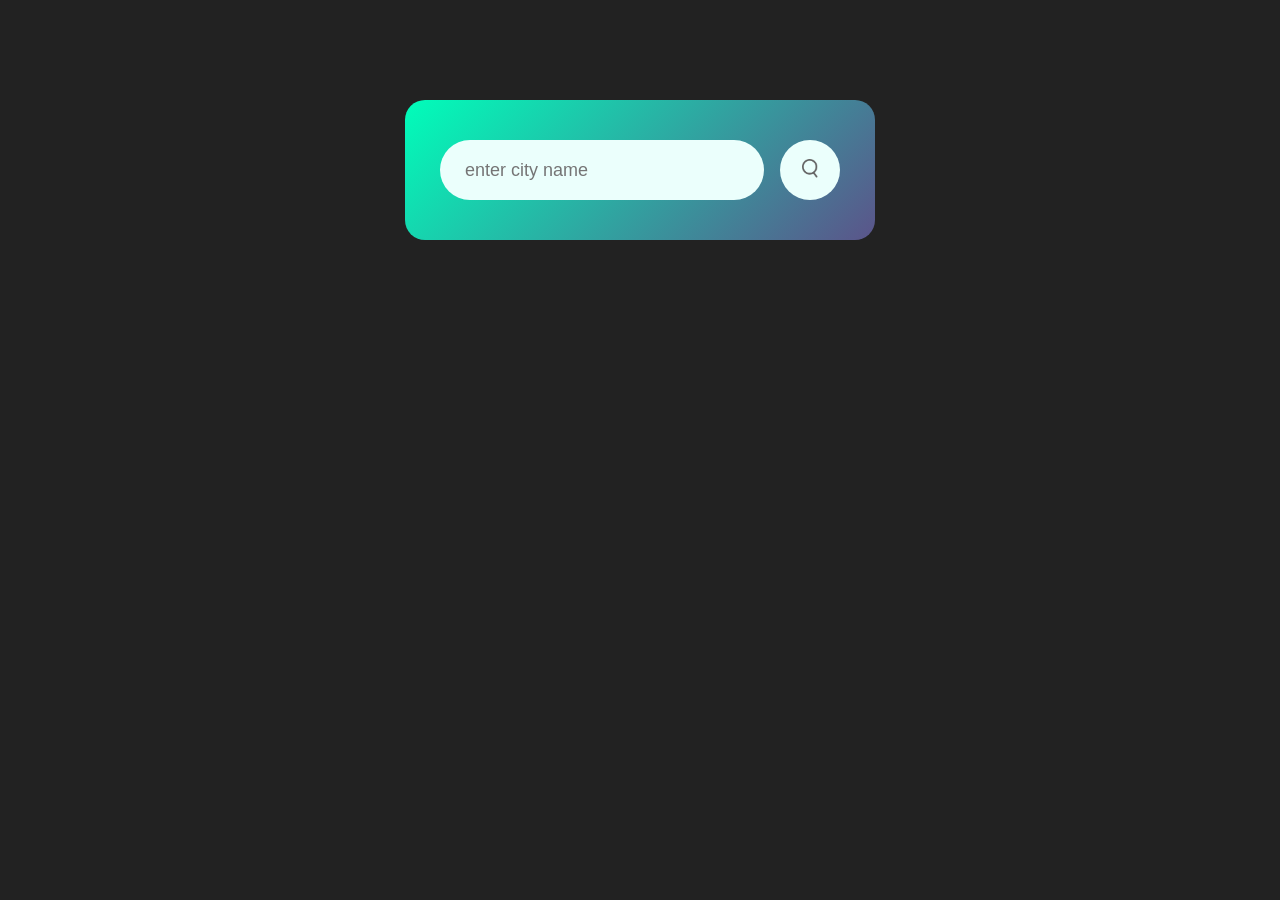
<file: index.html>
<!DOCTYPE html>
<html lang="en">
<head>
    <meta charset="UTF-8">
    <meta name="viewport" content="width=device-width, initial-scale=1.0">
    <title>Weather App</title>
    <link rel="stylesheet" href="style.css">
    <link rel="shortcut icon" href="images/clouds.png" type="image/x-icon">
</head>
<body>
    

    <div class="card">
        <div class="search">
            <input type="text" placeholder="enter city name" spellcheck="false">
            <button><img src="images/search.png"></button>
        </div>
        <div class="error">
            <p>Invalid city name</p>
        </div>
        <div class="weather">
            <img src="images/rain.png" class="weather-icon">
            <h1 class="temp">22°C</h1>
            <h2 class="city">Netherland</h2>
            <div class="details">
                <div class="col">
                    <img src="images/humidity.png">
                    <div>
                        <p class="humidity">50%</p>
                        <p>Humidity</p>
                    </div>
                </div>
                <div class="col">
                    <img src="images/wind.png">
                    <div>
                        <p class="wind">15km/h</p>
                        <p>Wind Speed</p>
                    </div>
                </div>
            </div>
        </div>
    </div>

    <script src="index.js"></script>
</body>
</html>
</file>
<file: style.css>
* {
    margin: 0;
    padding: 0;
    font-family: 'Poppins', sans-serif;
    box-sizing: border-box;
}

body{
    background-color: #222;
}

.card {
   width: 90%;
   max-width: 470px;
   background: linear-gradient(135deg, #00feba, #5b548a);
   color: #fff;
   margin: 100px auto 0;
   border-radius: 20px;
   padding: 40px 35px; 
   text-align: center;
}

.search {
    width: 100%;
    display: flex;
    align-items: center;
    justify-content: space-between;
}

.search input {
    border: 0;
    outline: 0;
    background: #ebfffc;
    color: #555;
    padding: 10px 25px;
    height: 60px;
    border-radius: 30px;
    flex: 1;
    margin-right: 16px;
    font-size: 18px;
}

.search button {
    border: 0;
    outline: 0;
    background: #ebfffc;
    border-radius: 50%;
    width: 60px;
    height: 60px;
    cursor: pointer;
}

.search button img {
    width: 16px;
}

.weather-icon {
    width: 170px;
    margin-top: 30px;
}

.weather h1 {
    font-size: 80px;
    font-weight: 500;
}

.weather h1 {
    font-size: 45px;
    font-weight: 400;
    margin-top: -10px;
}

.details {
    display: flex;
    align-items: center;
    justify-content: space-between;
    padding: o 20px;
    margin-top: 50px;
}

.col {
    display: flex;
    align-items: center;
    text-align: left;
}

.col img {
    width: 40px;
    margin-top: 10px;
}

.wind, .humidity {
    font-size: 28px;
    margin-top: -6px;
}

.weather {
    display: none;
}

.error {
    display: none;
    text-align: left;
    margin-left: 10px;
    margin-top: 10px;
    font-size: 14px;
}


@media (max-width: 1024px) {}

@media (max-width: 849px){}

@media (max-width: 747px) {}

@media (max-width: 500px) {
    .col {
        display: flex;
        align-items: center;
        text-align: left;
        padding: 0 10px;
    }

    .card {
        width: 100%;
        max-width: 350px;
        background: linear-gradient(135deg, #00feba, #5b548a);
        color: #fff;
        margin: 100px auto 0;
        border-radius: 20px;
        padding: 40px 35px;
        text-align: center;
    }

    .search {
        width: 100%;
        display: flex;
        align-items: center;
        justify-content: space-between;
    }

    .search input {
        border: 0;
        outline: 0;
        background: #ebfffc;
        color: #555;
        padding: 8px;
        height: 60px;
        border-radius: 30px;
        margin-right: 6px;
        font-size: 18px;
    }

    .search button {
        border: 0;
        outline: 0;
        background: #ebfffc;
        border-radius: 50%;
        width: 40px;
        height: 40px;
        cursor: pointer;
        padding: 10px;
    }

    .search button img {
        width: 18px;
    }

}

@media (max-width: 360px) {
    .col {
        display: flex;
        align-items: center;
        text-align: left;
        padding: 0 10px;
    }

    .card {
        width: 100%;
        max-width: 350px;
        background: linear-gradient(135deg, #00feba, #5b548a);
        color: #fff;
        margin: 100px auto 0;
        border-radius: 20px;
        padding: 40px 35px;
        text-align: center;
    }

    .search {
        width: 100%;
        display: flex;
        align-items: center;
        justify-content: space-between;
    }

    .search input {
        border: 0;
        outline: 0;
        background: #ebfffc;
        color: #555;
        padding: 8px;
        height: 60px;
        border-radius: 30px;
        margin-right: 6px;
        font-size: 18px;
    }

    .search button {
        border: 0;
        outline: 0;
        background: #ebfffc;
        border-radius: 50%;
        width: 40px;
        height: 40px;
        cursor: pointer;
        padding: 10px;
    }

    .search button img {
        width: 18px;
    }

}
</file>
<file: weather-app-img/style.css>
* {
    margin: 0;
    padding: 0;
    font-family: 'Poppins', sans-serif;
    box-sizing: border-box;
}

body{
    background-color: #222;
}

.card {
   width: 90%;
   max-width: 470px;
   background: linear-gradient(135deg, #00feba, #5b548a);
   color: #fff;
   margin: 100px auto 0;
   border-radius: 20px;
   padding: 40px 35px; 
   text-align: center;
}

.search {
    width: 100%;
    display: flex;
    align-items: center;
    justify-content: space-between;
}

.search input {
    border: 0;
    outline: 0;
    background: #ebfffc;
    color: #555;
    padding: 10px 25px;
    height: 60px;
    border-radius: 30px;
    flex: 1;
    margin-right: 16px;
    font-size: 18px;
}

.search button {
    border: 0;
    outline: 0;
    background: #ebfffc;
    border-radius: 50%;
    width: 60px;
    height: 60px;
    cursor: pointer;
}

.search button img {
    width: 16px;
}

.weather-icon {
    width: 170px;
    margin-top: 30px;
}

.weather h1 {
    font-size: 80px;
    font-weight: 500;
}

.weather h1 {
    font-size: 45px;
    font-weight: 400;
    margin-top: -10px;
}

.details {
    display: flex;
    align-items: center;
    justify-content: space-between;
    padding: o 20px;
    margin-top: 50px;
}

.col {
    display: flex;
    align-items: center;
    text-align: left;
}

.col img {
    width: 40px;
    margin-top: 10px;
}

.wind, .humidity {
    font-size: 28px;
    margin-top: -6px;
}

.weather {
    display: none;
}

.error {
    display: none;
    text-align: left;
    margin-left: 10px;
    margin-top: 10px;
    font-size: 14px;
}


@media (max-width: 1024px) {}

@media (max-width: 849px){}

@media (max-width: 747px) {}

@media (max-width: 500px) {
    .col {
        display: flex;
        align-items: center;
        text-align: left;
        padding: 0 10px;
    }

    .card {
        width: 100%;
        max-width: 350px;
        background: linear-gradient(135deg, #00feba, #5b548a);
        color: #fff;
        margin: 100px auto 0;
        border-radius: 20px;
        padding: 40px 35px;
        text-align: center;
    }

    .search {
        width: 100%;
        display: flex;
        align-items: center;
        justify-content: space-between;
    }

    .search input {
        border: 0;
        outline: 0;
        background: #ebfffc;
        color: #555;
        padding: 8px;
        height: 60px;
        border-radius: 30px;
        margin-right: 6px;
        font-size: 18px;
    }

    .search button {
        border: 0;
        outline: 0;
        background: #ebfffc;
        border-radius: 50%;
        width: 40px;
        height: 40px;
        cursor: pointer;
        padding: 10px;
    }

    .search button img {
        width: 18px;
    }

}

@media (max-width: 360px) {
    .col {
        display: flex;
        align-items: center;
        text-align: left;
        padding: 0 10px;
    }

    .card {
        width: 100%;
        max-width: 350px;
        background: linear-gradient(135deg, #00feba, #5b548a);
        color: #fff;
        margin: 100px auto 0;
        border-radius: 20px;
        padding: 40px 35px;
        text-align: center;
    }

    .search {
        width: 100%;
        display: flex;
        align-items: center;
        justify-content: space-between;
    }

    .search input {
        border: 0;
        outline: 0;
        background: #ebfffc;
        color: #555;
        padding: 8px;
        height: 60px;
        border-radius: 30px;
        margin-right: 6px;
        font-size: 18px;
    }

    .search button {
        border: 0;
        outline: 0;
        background: #ebfffc;
        border-radius: 50%;
        width: 40px;
        height: 40px;
        cursor: pointer;
        padding: 10px;
    }

    .search button img {
        width: 18px;
    }

}
</file>
